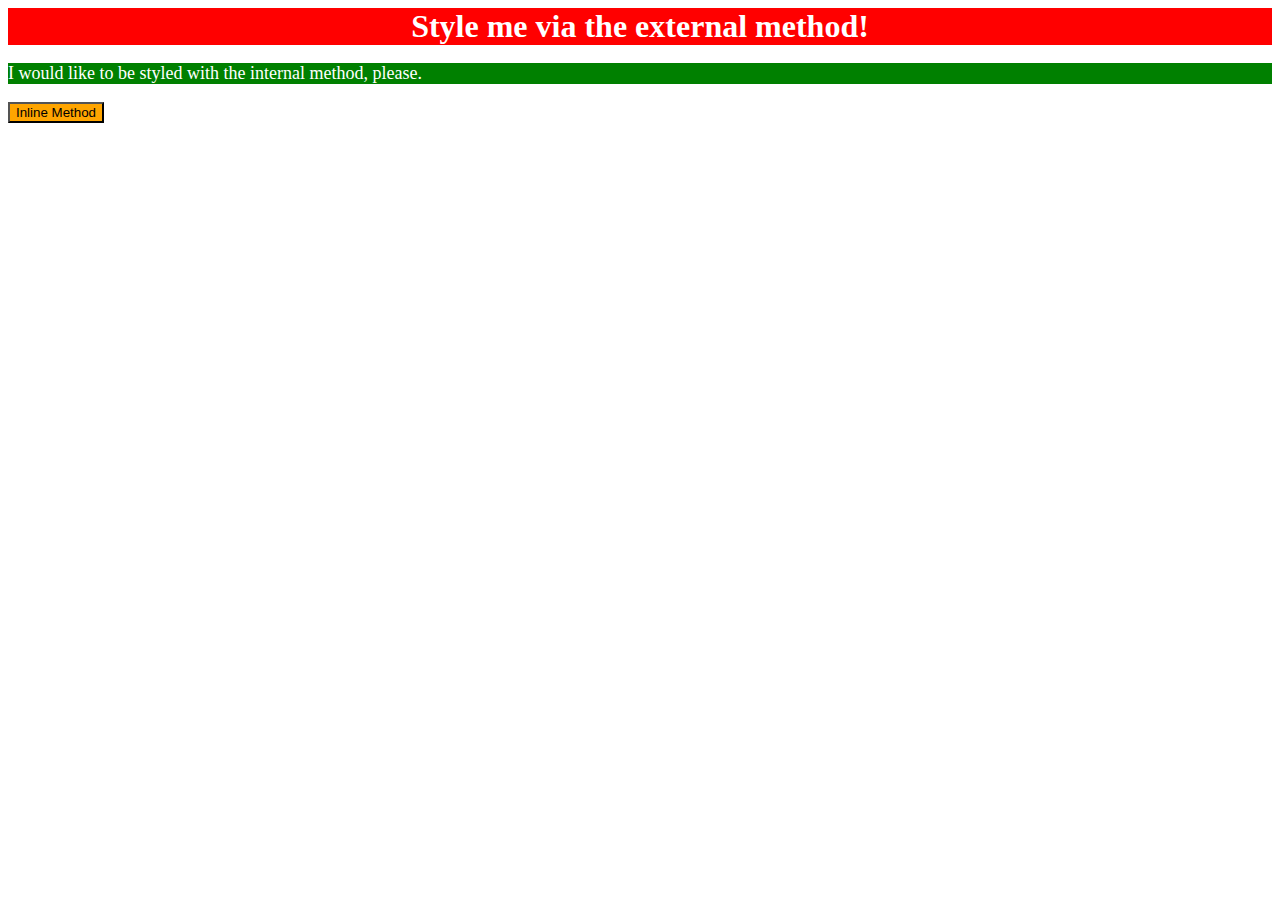
<file: foundations/intro-to-css/01-css-methods/index.html>
<!DOCTYPE html>
<html lang="en">
  <head>
    <link rel="stylesheet" href="style.css">
    <style>
      p {
        background-color: green;
        color: white;
        font-size: 18px;
      }
    </style>
    <meta charset="UTF-8">
    <meta http-equiv="X-UA-Compatible" content="IE=edge">
    <meta name="viewport" content="width=device-width, initial-scale=1.0">
    <title>Methods for Adding CSS</title>
  </head>
  <body>
    <div>Style me via the external method!</div>
    <p>I would like to be styled with the internal method, please.</p>
    <button style="background-color:orange; font-size;18px;">Inline Method</button>
  </body>
</html>
</file>
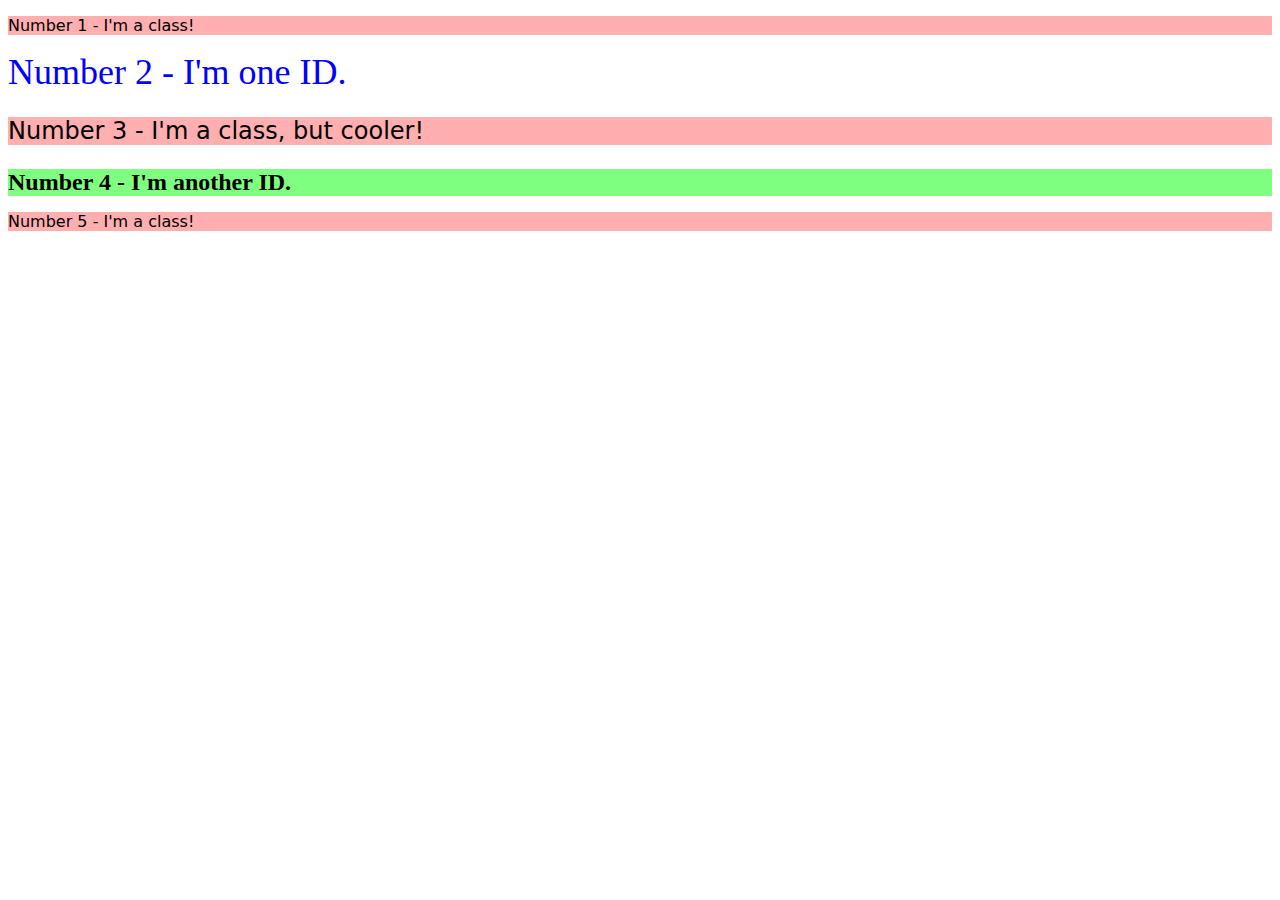
<file: foundations/intro-to-css/02-class-id-selectors/index.html>
<!DOCTYPE html>
<html lang="en">
  <head>
    <meta charset="UTF-8">
    <meta http-equiv="X-UA-Compatible" content="IE=edge">
    <meta name="viewport" content="width=device-width, initial-scale=1.0">
    <title>Class and ID Selectors</title>
    <link rel="stylesheet" href="style.css">
  </head>
  <body>
    <p class="odd-numbers">Number 1 - I'm a class!</p>
    <div id="number-two">Number 2 - I'm one ID.</div>
    <p class="odd-numbers number-three">Number 3 - I'm a class, but cooler!</p>
    <div id="number-four">Number 4 - I'm another ID.</div>
    <p class="odd-numbers">Number 5 - I'm a class!</p>
  </body>
</html>
</file>
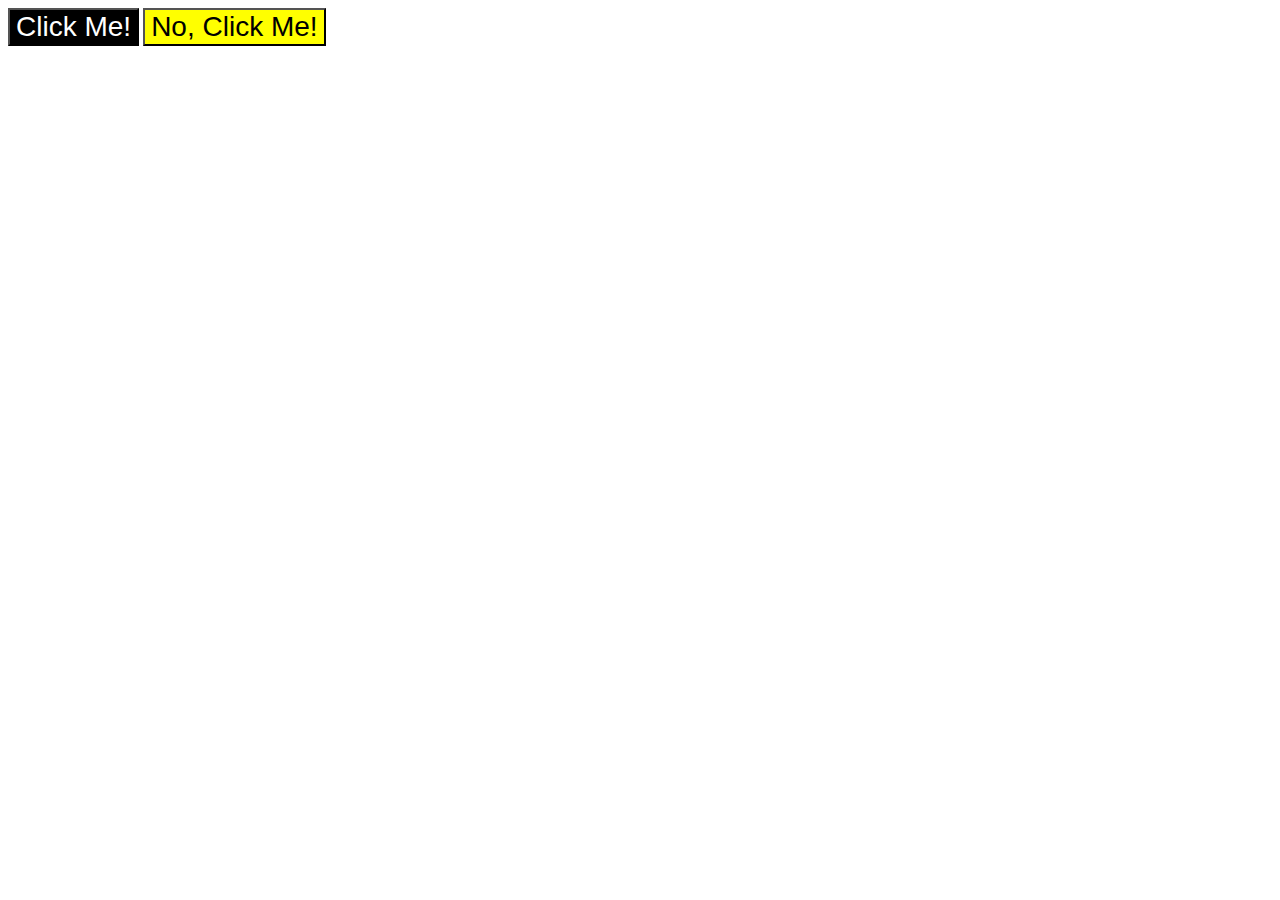
<file: foundations/intro-to-css/03-grouping-selectors/index.html>
<!DOCTYPE html>
<html lang="en">
  <head>
    <meta charset="UTF-8">
    <meta http-equiv="X-UA-Compatible" content="IE=edge">
    <meta name="viewport" content="width=device-width, initial-scale=1.0">
    <title>Grouping Selectors</title>
    <link rel="stylesheet" href="style.css">
  </head>
  <body>
    <button class="me">Click Me!</button>
    <button class="no-me">No, Click Me!</button>
  </body>
</html>
</file>
<file: foundations/intro-to-css/01-css-methods/style.css>
div {
    color: white;
    background-color: red;
    font-size: 32px;
    font-weight: bold;
    text-align: center;
}
</file>
<file: foundations/intro-to-css/02-class-id-selectors/style.css>
.odd-numbers {
    background-color: rgba(255, 0, 0, 0.314);
    font-family: Verdana, "Dejavu Sans", sans-serif;
}

.number-three {
    font-size: 24px;
}

#number-two {
 color: #0000ff;
 font-size: 36px; 
}

#number-four {
    background-color: hsla(120, 100%, 50%, 0.502);
    font-size: 24px;
    font-weight: bold;
}
</file>
<file: foundations/intro-to-css/03-grouping-selectors/style.css>
.me,
.no-me {
    font-size: 28px;
    font-family: Helvetica, "Times New Roman", sans-serif;
}

.me{
    background-color: black;
    color: hsl(0, 0%, 100%);
}

.no-me {
    background-color: #ffff00;
}
</file>
